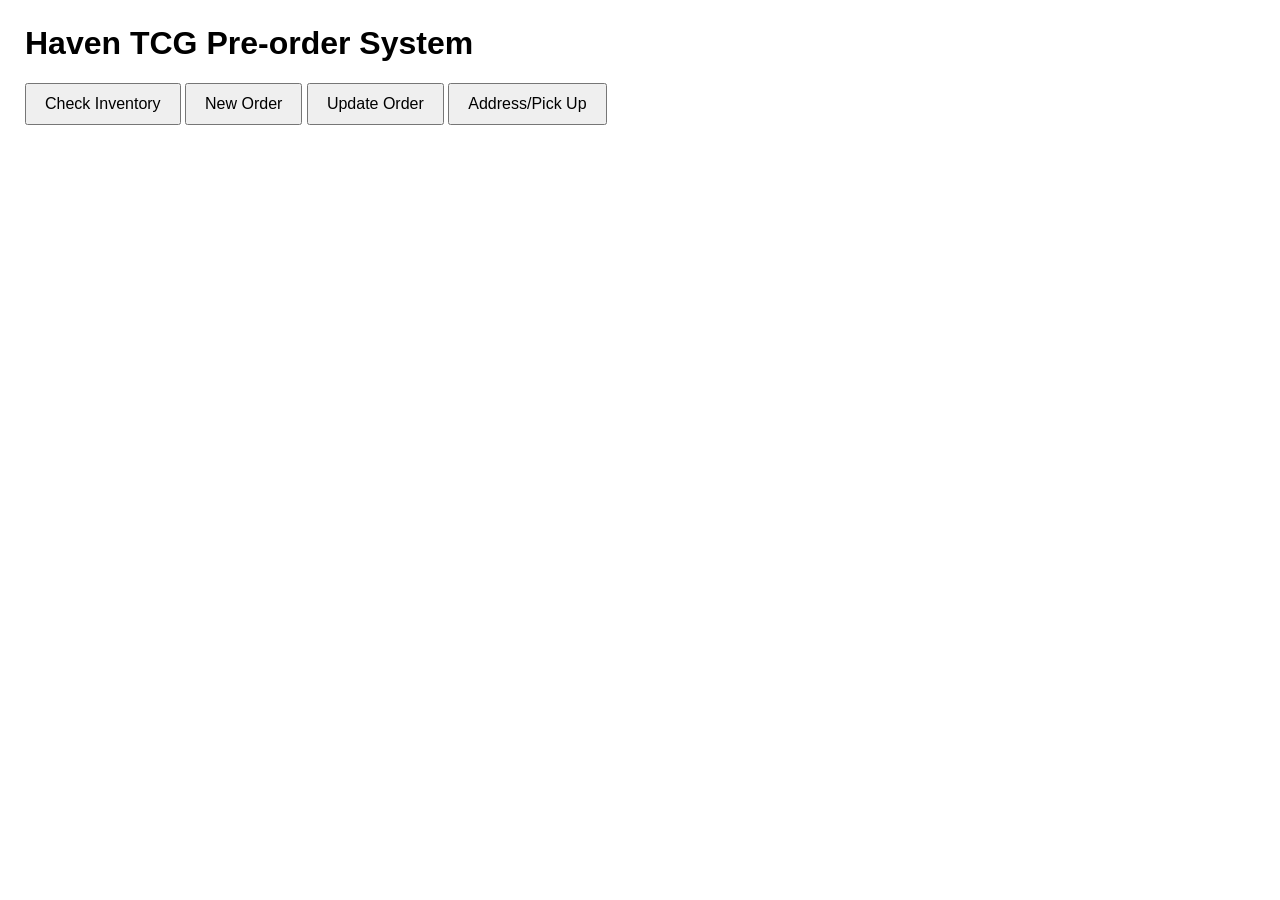
<file: index.html>
<!DOCTYPE html>
<html>

<head>
    <title>Haven TCG Pre-order System</title>
    <link rel="stylesheet" href="style.css">
</head>

<body>

<h1>Haven TCG Pre-order System</h1>

<div class="menu">

<button onclick="location.href='stock.html'">
    Check Inventory
</button>

<button onclick="location.href='create.html'">
    New Order
</button>

<button onclick="location.href='update.html'">
    Update Order
</button>

<button onclick="location.href='shipping.html'">
    Address/Pick Up
</button>

</div>


</body>

</html>
</file>
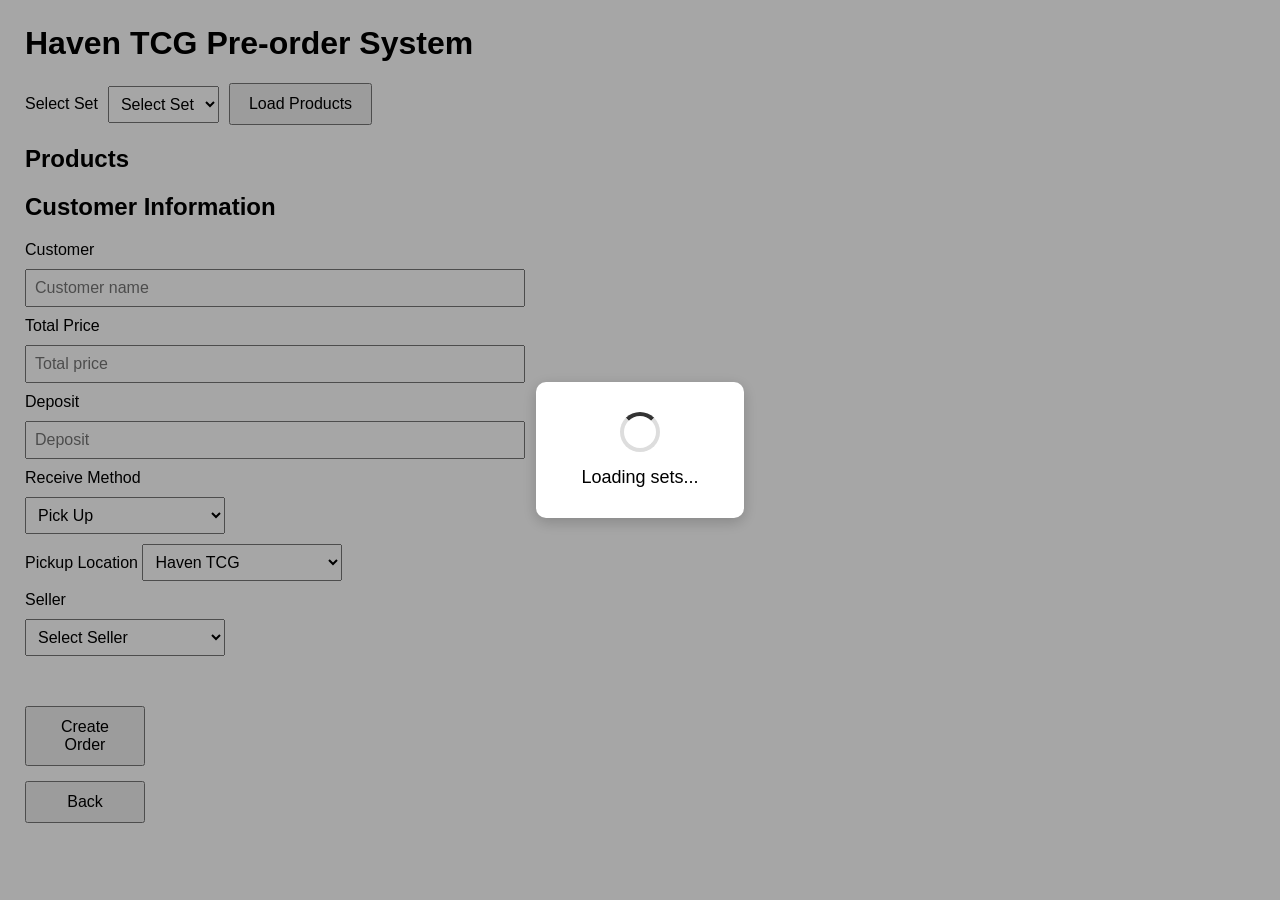
<file: create.html>
<!DOCTYPE html>
<html>

<head>

<title>Create Order</title>

<link rel="stylesheet" href="style.css">

</head>


<body>


<h1>Haven TCG Pre-order System</h1>


<div class="toolbar">

<label>
Select Set
</label>


<select id="orderSet">

<option>Select Set</option>

</select>


<button onclick="loadProducts('orderSet','productArea')">
Load Products
</button>


</div>



<h2>
Products
</h2>


<div id="productArea">

</div>



<h2>
Customer Information
</h2>


<div class="order-form">


<label for="customer">
Customer
</label>

<input 
id="customer"
placeholder="Customer name">



<label for="totalPrice">
Total Price
</label>

<input
id="totalPrice"
type="number"
placeholder="Total price">



<label for="deposit">
Deposit
</label>

<input 
id="deposit"
type="number"
placeholder="Deposit">



<label for="receive">
Receive Method
</label>

<select id="receive">

<option value="Pick Up">
Pick Up
</option>

<option value="Delivery">
Delivery
</option>


<option value="For me">
For me
</option>


</select>


<div id="pickupArea" class="hidden">

    <label>Pickup Location</label>

    <select id="pickupLocation">

        <option value="Haven TCG">Haven TCG</option>

        <option value="Other">Other</option>

    </select>

</div>

<div id="pickupOtherArea" class="hidden">

    <label>Pickup Details</label>

    <input
        id="pickupOther"
        placeholder="Example: Mega Bangna">

</div>

<div id="addressArea" class="hidden">

<label for="address">
Address
</label>

<textarea
id="address"
placeholder="Address">
</textarea>

</div>



<label for="seller">
Seller
</label>

<select id="seller">

<option value="">
Select Seller
</option>

<option value="Plak">
Plak
</option>

<option value="Mint">
Mint
</option>

<option value="Biw">
Biw
</option>

<option value="Ming">
Ming
</option>

</select>


</div>


<div class="bottom-actions">

<button id="createOrderButton" onclick="createOrder()">
Create Order
</button>


<button onclick="goHome()">
Back
</button>

</div>



<script src="js/api.js"></script>
<script src="js/common.js"></script>
<script src="js/create.js"></script>

<script>

loadSets("orderSet");

</script>


</body>

</html>
</file>
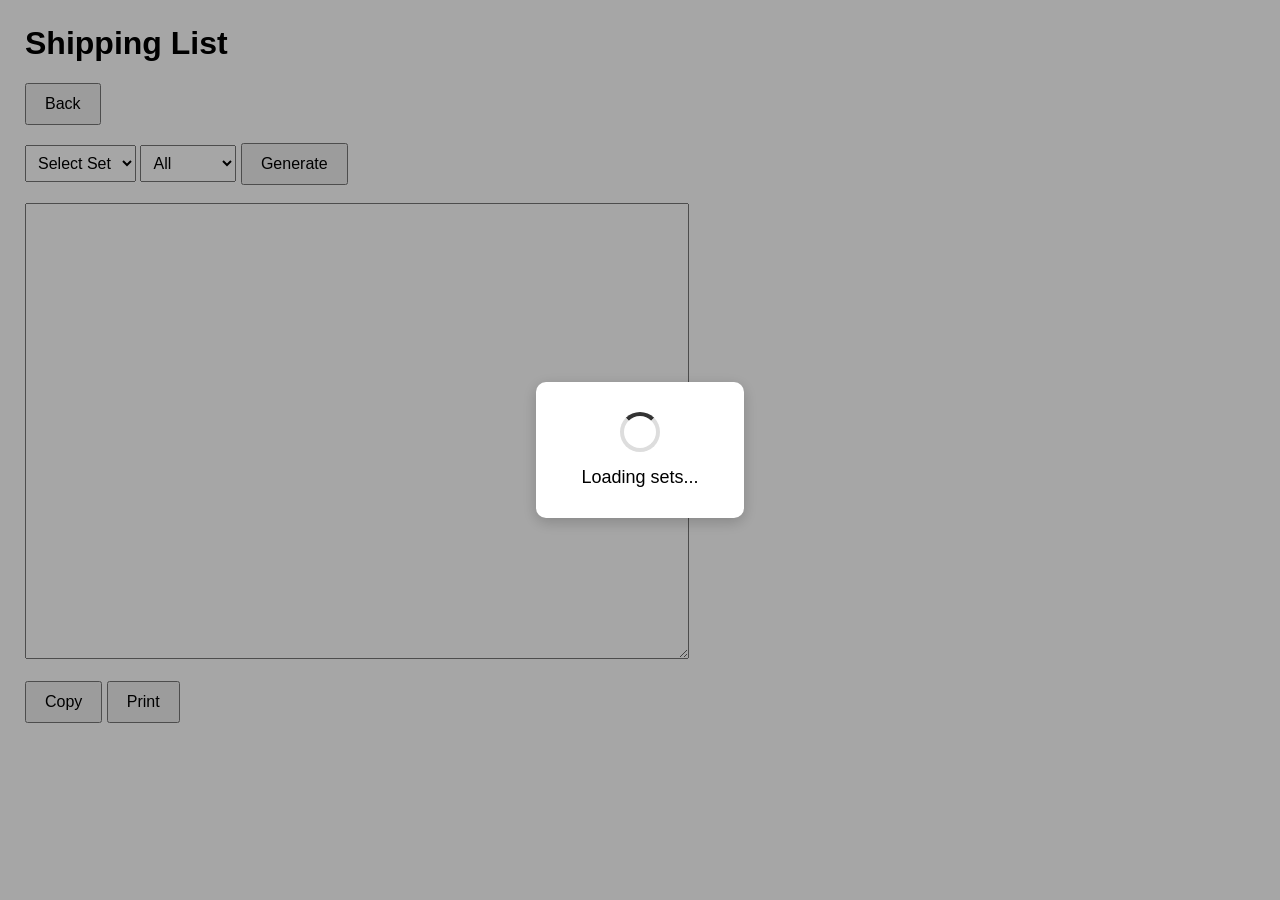
<file: shipping.html>
<!DOCTYPE html>

<html>

<head>

    <title>Shipping List</title>

    <link rel="stylesheet" href="style.css">

</head>


<body>


<h1>Shipping List</h1>


<button onclick="goHome()">
    Back
</button>


<br><br>


<select id="shippingSet">

    <option>
        Select Set
    </option>

</select>


<select id="shippingReceive">

    <option value="All">
        All
    </option>

    <option value="Delivery">
        Delivery
    </option>

    <option value="Pick Up">
        Pick Up
    </option>

</select>


<button onclick="loadShipping()">
    Generate
</button>


<br><br>


<textarea
    id="shippingText"
    rows="30"
    cols="80"
    readonly>
</textarea>


<br><br>


<button onclick="copyShipping()">
    Copy
</button>


<button onclick="printShipping()">
    Print
</button>


<script src="js/api.js"></script>
<script src="js/common.js"></script>
<script src="js/shipping.js"></script>

<script>
    loadSets("shippingSet");
</script>


</body>

</html>
</file>
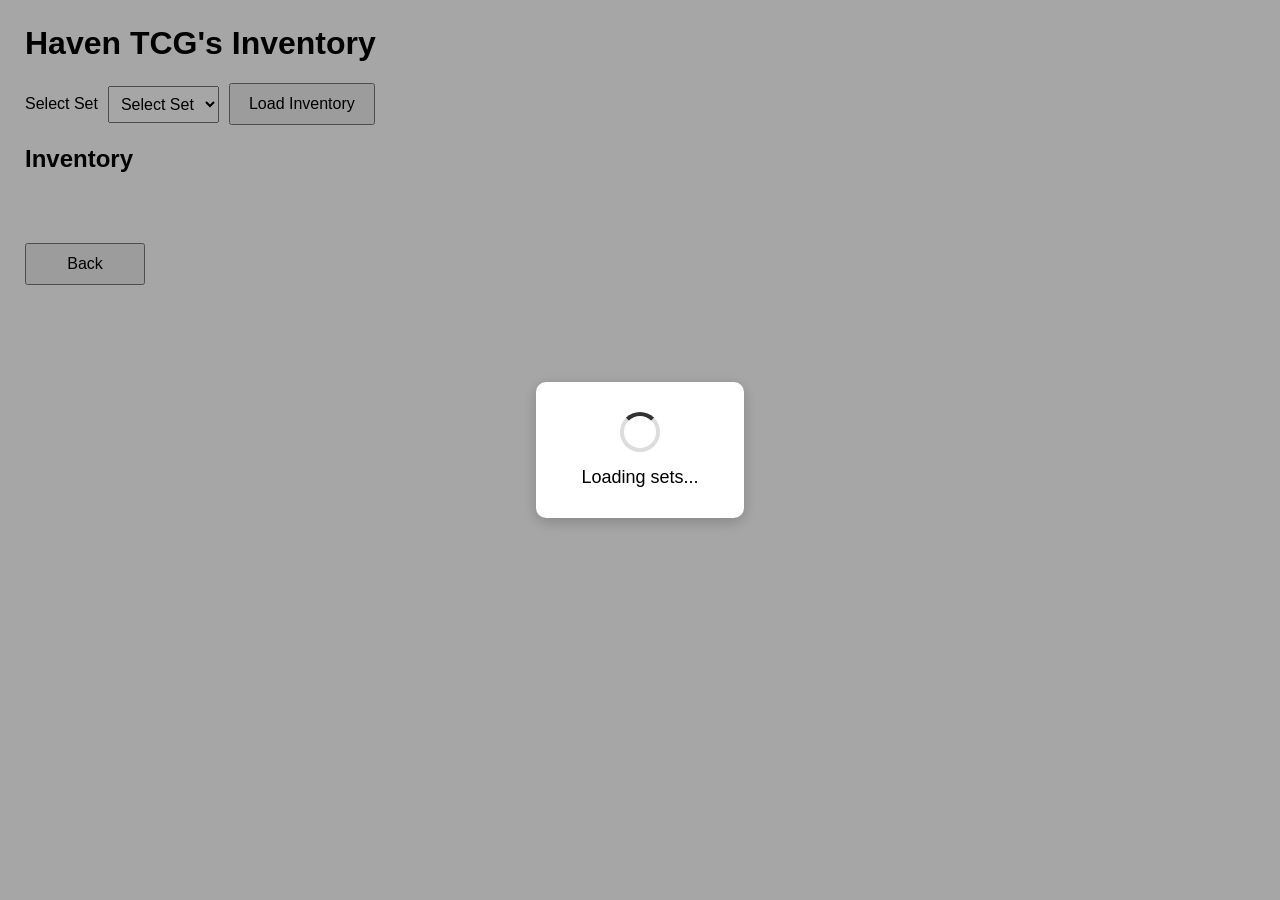
<file: stock.html>
<!DOCTYPE html>
<html>

<head>

<title>Check Stock</title>

<link rel="stylesheet" href="style.css">

</head>


<body>


<h1>Haven TCG's Inventory</h1>


<div class="toolbar">

<label>
Select Set
</label>


<select id="stockSet">

<option>
Select Set
</option>

</select>


<button onclick="loadStock()">
Load Inventory
</button>


</div>



<h2>
Inventory
</h2>



<div id="stockProducts" class="product-container">


</div>



<!-- Back Button -->
<div class="bottom-actions">

<button onclick="goHome()">
Back
</button>

</div>


<script src="js/api.js"></script>
<script src="js/common.js"></script>
<script src="js/stock.js"></script>

<script>
loadSets("stockSet");
</script>


</body>

</html>
</file>
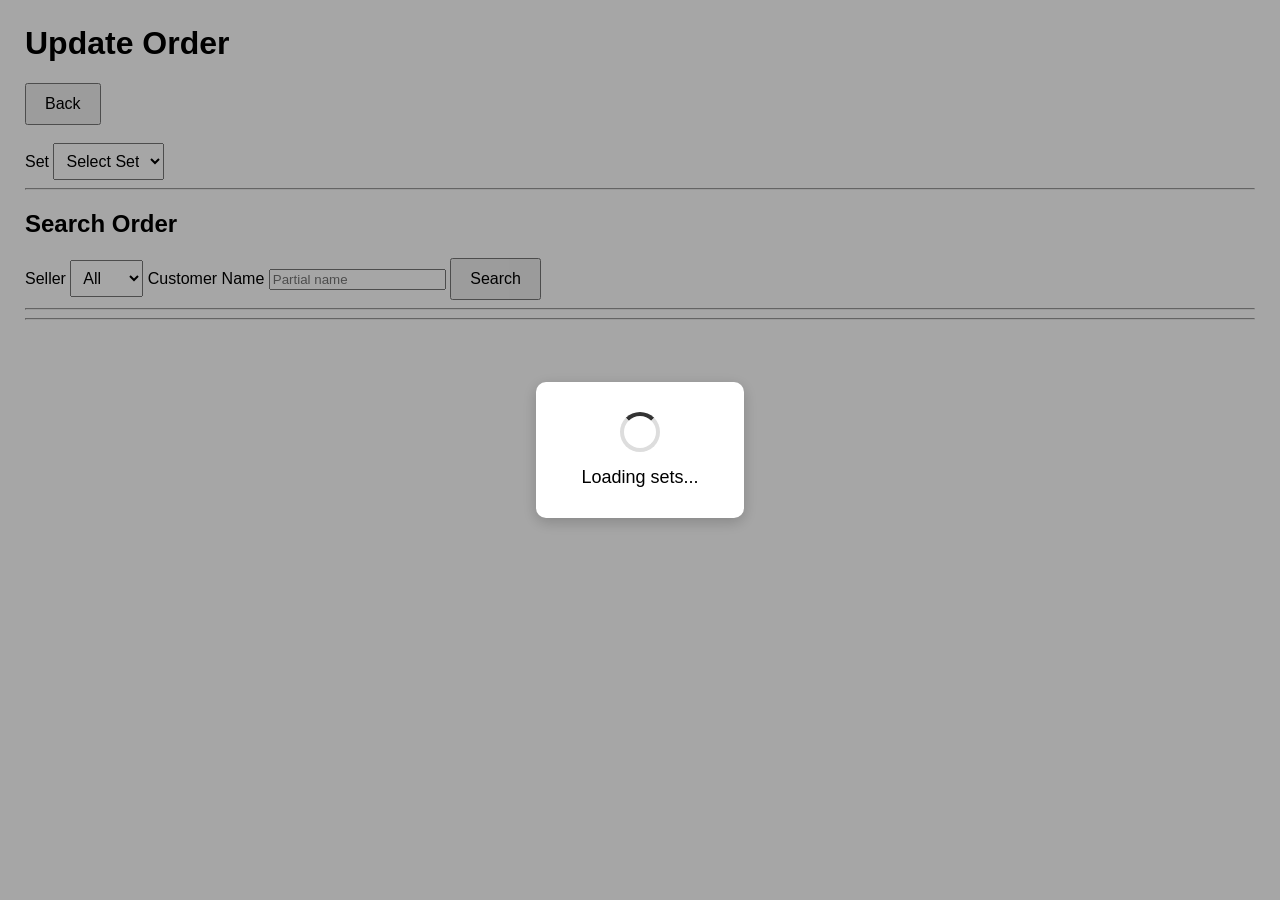
<file: update.html>
<!DOCTYPE html>
<html>

<head>
    <title>Update Order</title>
    <link rel="stylesheet" href="style.css">
</head>

<body>

<h1>Update Order</h1>

<button onclick="goHome()">
    Back
</button>

<br><br>

<label>Set</label>
<select id="updateSet">
    <option>Select Set</option>
</select>

<hr>

<h2>Search Order</h2>

<label>Seller</label>
<select id="sellerFilter">
    <option value="All">All</option>
    <option value="Plak">Plak</option>
    <option value="Mint">Mint</option>
    <option value="Biw">Biw</option>
    <option value="Ming">Ming</option>
</select>

<label>Customer Name</label>
<input
    id="customerFilter"
    type="text"
    placeholder="Partial name">

<button onclick="searchOrders()">
    Search
</button>

<hr>

<div id="searchResult"></div>

<hr>

<div id="orderEditor" class="hidden">

    <!-- Filled by update.js -->

</div>

<script src="js/api.js"></script>
<script src="js/common.js"></script>
<script src="js/update.js"></script>

<script>
loadSets("updateSet");
</script>

</body>
</html>
</file>
<file: style.css>
h1 {

    font-size:32px;

}


* {
    box-sizing:border-box;
}

body {
    font-family:Arial, sans-serif;
    margin:25px;
}


.toolbar {

    display:flex;

    align-items:center;

    gap:10px;

    margin-bottom:20px;

}


select {

    padding:8px;

    font-size:16px;

}


button {

    padding:10px 18px;

    font-size:16px;

    cursor:pointer;

}


h2 {

    margin-top:20px;

}


/* Product list */

.product-container {

    display:flex;

    flex-direction:column;

    gap:10px;

    width:100%;
    max-width:500px;

}


.product-card {

    border:1px solid #ddd;

    padding:15px;

    background:white;

}


.product-name {

    font-weight:bold;

    font-size:18px;

}


.product-info {

    margin-top:3px;

    font-size:16px;

}



/* Order form */

.order-form {

    width:100%;
    max-width:500px;

    display:flex;

    flex-direction:column;

    gap:10px;

    margin-top:20px;

}


.order-form input {

    padding:8px;

    font-size:16px;

}


.order-form textarea {

    padding:8px;

    font-size:16px;

    height:100px;

    resize:vertical;

}


.order-form select {

    width:200px;

}



/* Checkbox children */

.children {

    margin-left:30px;

    margin-top:10px;

    display:flex;

    flex-direction:column;

    gap:5px;

}


.children label {

    display:block;

}



/* Bottom buttons */

.bottom-actions {

    margin-top:50px;

    display:flex;
    
    flex-direction:column;

    gap:15px;

}


.bottom-actions button {

    width:120px;

}

#addressArea {

    display:flex;
    flex-direction:column;
    gap:10px;

}

.hidden {

    display:none !important;

}

#orderEditor {
    border: 2px solid #4CAF50;
    border-radius: 8px;
    padding: 16px;
    margin-top: 20px;
    background: #f8fff8;
}

/* Loading overlay */

#loadingOverlay {

    position:fixed;

    top:0;
    left:0;

    width:100%;
    height:100%;

    background:rgba(0,0,0,0.35);

    display:none;

    align-items:center;
    justify-content:center;

    z-index:9999;

}


.loading-box {

    background:white;

    padding:30px 45px;

    border-radius:10px;

    text-align:center;

    box-shadow:0 4px 15px rgba(0,0,0,0.2);

    font-size:18px;

}


.loading-spinner {

    width:40px;
    height:40px;

    margin:0 auto 15px;

    border:4px solid #ddd;

    border-top:4px solid #333;

    border-radius:50%;

    animation:spin 1s linear infinite;

}


@keyframes spin {

    from {
        transform:rotate(0deg);
    }

    to {
        transform:rotate(360deg);
    }

}

.nation-dragon {
    background:#ffe5e5;
    border-left:6px solid #d32f2f;
}

.nation-dark {
    background:#e5eaff;
    border-left:6px solid #4169e1;
}

.nation-brandt {
    background:#eeeeee;
    border-left:6px solid #808080;
}

.nation-keter {
    background:#fff8d6;
    border-left:6px solid #d4a017;
}

.nation-stoicheia {
    background:#e5f5e5;
    border-left:6px solid #388e3c;
}

.nation-lyrical {
    background:#ffe5f0;
    border-left:6px solid #e91e63;
}

.complete-box {
    width:100%;
    max-width:500px;
    box-sizing: border-box;
    border: 1px solid #ddd;
    padding: 15px;
}

@media (max-width:600px) {

    body {
        margin:15px;
    }

    h1 {
        font-size:24px;
    }

    .toolbar {
        flex-direction:column;
        align-items:stretch;
    }

    .toolbar select,
    .toolbar button {
        width:100%;
    }

    .product-container,
    .order-form,
    .complete-box {
        width:100%;
        max-width:none;
    }

    .order-form input,
    .order-form textarea,
    .order-form select {
        width:100%;
    }

    .bottom-actions {
        width:100%;
    }

    .bottom-actions button {
        width:100%;
    }
}
</file>
